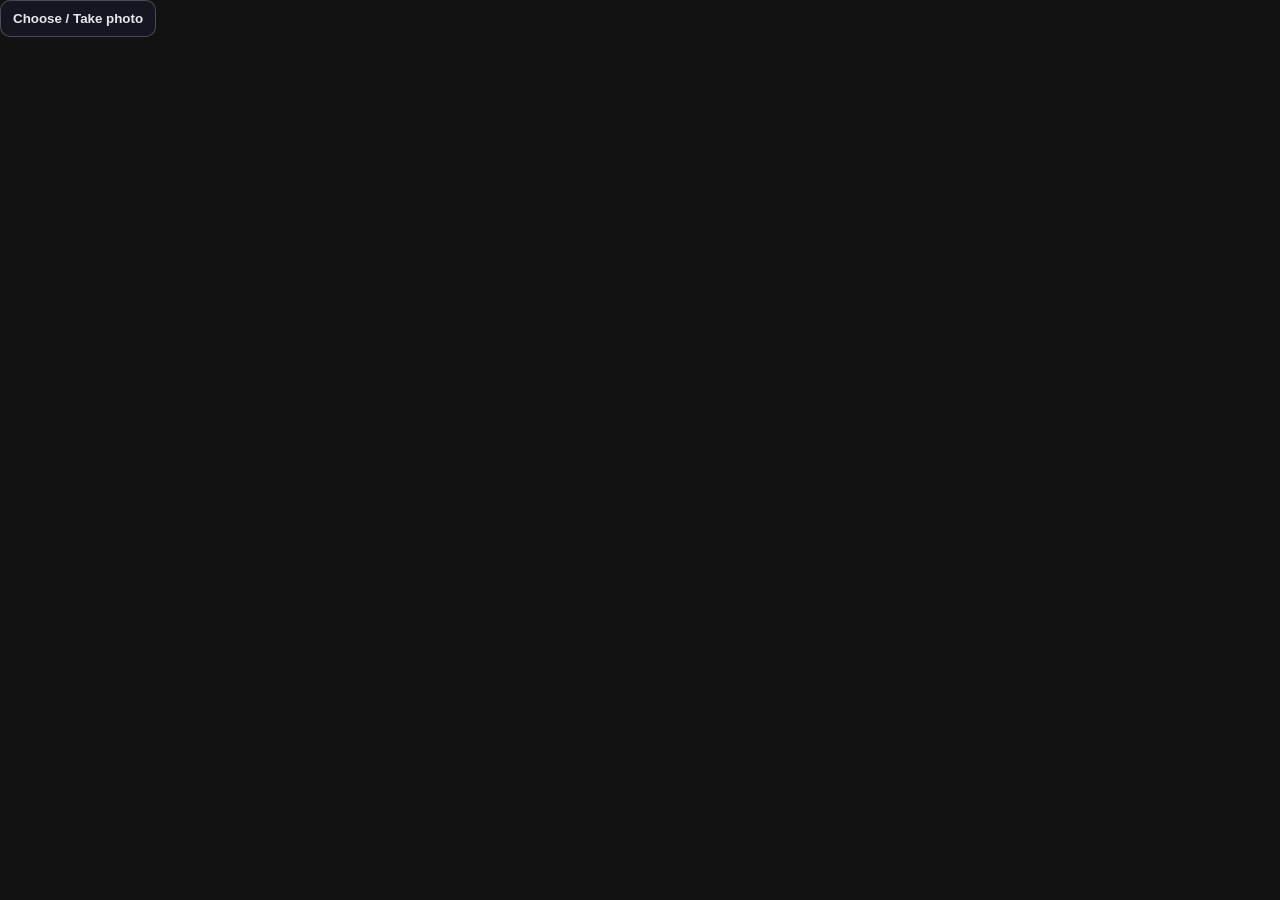
<file: src/fair-slice/mobile_uploader_component/index.html>
<!doctype html>
<html lang="en">
  <head>
    <meta charset="utf-8" />
    <meta name="viewport" content="width=device-width, initial-scale=1" />
    <title>Mobile uploader</title>
    <style>
      :root {
        color-scheme: dark;
        font-family: system-ui, -apple-system, Segoe UI, Roboto, sans-serif;
      }
      body {
        margin: 0;
        padding: 0;
        background: transparent;
        color: #e8e8f0;
      }
      .wrap {
        display: flex;
        flex-direction: column;
        gap: 10px;
      }
      .row {
        display: flex;
        align-items: center;
        gap: 10px;
        flex-wrap: wrap;
      }
      .btn {
        border: 1px solid rgba(232, 232, 240, 0.25);
        background: rgba(26, 26, 46, 0.55);
        color: inherit;
        padding: 10px 12px;
        border-radius: 10px;
        cursor: pointer;
        font-weight: 600;
      }
      .btn:active { transform: translateY(1px); }
      .hint {
        font-size: 12px;
        opacity: 0.85;
      }
      .status {
        font-size: 12px;
        opacity: 0.9;
        white-space: pre-wrap;
      }
      input[type="file"] {
        display: none;
      }
    </style>
  </head>
  <body>
    <div class="wrap">
      <div class="row">
        <button id="pickBtn" class="btn" type="button">Choose / Take photo</button>
        <span id="label" class="hint"></span>
      </div>
      <div id="status" class="status"></div>
      <input id="fileInput" type="file" accept="image/*" />
    </div>

    <script>
      // Minimal Streamlit component protocol (no build step).
      function stPost(type, data) {
        const msg = Object.assign(
          { isStreamlitMessage: true, type: type },
          data || {}
        );
        window.parent.postMessage(msg, "*");
      }
      function setHeight(px) {
        stPost("streamlit:setFrameHeight", { height: px });
      }
      function setValue(value) {
        stPost("streamlit:setComponentValue", { value: value });
      }

      const statusEl = document.getElementById("status");
      const labelEl = document.getElementById("label");
      const pickBtn = document.getElementById("pickBtn");
      const fileInput = document.getElementById("fileInput");

      let args = {
        label: "Upload photo (optimized)",
        maxEdge: 1600,
        targetFormat: "image/jpeg",
        quality: 0.82,
        maxBytes: 8000000,
      };

      function humanBytes(n) {
        const units = ["B", "KB", "MB", "GB"];
        let x = n;
        let i = 0;
        while (x >= 1024 && i < units.length - 1) { x /= 1024; i++; }
        return `${x.toFixed(i === 0 ? 0 : 1)} ${units[i]}`;
      }

      async function blobToBase64(blob) {
        const buf = await blob.arrayBuffer();
        const bytes = new Uint8Array(buf);
        let binary = "";
        const chunk = 0x8000;
        for (let i = 0; i < bytes.length; i += chunk) {
          binary += String.fromCharCode.apply(null, bytes.subarray(i, i + chunk));
        }
        return btoa(binary);
      }

      function imageFromFile(file) {
        return new Promise((resolve, reject) => {
          const url = URL.createObjectURL(file);
          const img = new Image();
          img.onload = () => { URL.revokeObjectURL(url); resolve(img); };
          img.onerror = (e) => { URL.revokeObjectURL(url); reject(e); };
          img.src = url;
        });
      }

      function canvasToBlob(canvas, type, quality) {
        return new Promise((resolve) => {
          canvas.toBlob((b) => resolve(b), type, quality);
        });
      }

      async function compressImage(file) {
        const img = await imageFromFile(file);
        const w0 = img.naturalWidth || img.width;
        const h0 = img.naturalHeight || img.height;
        const maxEdge = Math.max(1, Number(args.maxEdge || 1600));

        const scale = Math.min(1.0, maxEdge / Math.max(w0, h0));
        const w = Math.max(1, Math.round(w0 * scale));
        const h = Math.max(1, Math.round(h0 * scale));

        const canvas = document.createElement("canvas");
        canvas.width = w;
        canvas.height = h;
        const ctx = canvas.getContext("2d", { alpha: false });
        ctx.drawImage(img, 0, 0, w, h);

        const type = String(args.targetFormat || "image/jpeg");
        let q = Math.max(0.4, Math.min(0.92, Number(args.quality || 0.82)));
        let blob = await canvasToBlob(canvas, type, q);

        const maxBytes = Math.max(250000, Number(args.maxBytes || 8000000));
        // If still too big, step quality down until it fits.
        while (blob && blob.size > maxBytes && q > 0.45) {
          q = Math.max(0.45, q - 0.07);
          blob = await canvasToBlob(canvas, type, q);
        }
        // Hard fallback: if still too big, downscale further.
        let guard = 0;
        while (blob && blob.size > maxBytes && guard < 5) {
          guard++;
          canvas.width = Math.max(1, Math.round(canvas.width * 0.82));
          canvas.height = Math.max(1, Math.round(canvas.height * 0.82));
          const ctx2 = canvas.getContext("2d", { alpha: false });
          ctx2.drawImage(img, 0, 0, canvas.width, canvas.height);
          blob = await canvasToBlob(canvas, type, q);
        }

        const b64 = await blobToBase64(blob);
        return {
          name: (file.name || "upload.jpg").replace(/\.(heic|heif)$/i, ".jpg"),
          dataBase64: b64,
          bytes: blob.size,
          width: canvas.width,
          height: canvas.height,
          mime: type,
          quality: q,
        };
      }

      pickBtn.addEventListener("click", () => fileInput.click());
      fileInput.addEventListener("change", async (ev) => {
        const file = ev.target.files && ev.target.files[0];
        if (!file) return;
        statusEl.textContent = `Original: ${file.name} (${humanBytes(file.size)})\nOptimizing...`;
        try {
          const out = await compressImage(file);
          statusEl.textContent =
            `Optimized: ${out.width}×${out.height}, ${humanBytes(out.bytes)} (${out.mime}, q=${out.quality.toFixed(2)})`;
          setValue({ name: out.name, dataBase64: out.dataBase64, mime: out.mime });
          setHeight(120);
        } catch (e) {
          statusEl.textContent = `Error optimizing image: ${e && e.message ? e.message : String(e)}`;
          setHeight(140);
        } finally {
          // allow re-uploading the same file
          fileInput.value = "";
        }
      });

      // Streamlit lifecycle
      window.addEventListener("message", (event) => {
        const msg = event.data;
        if (!msg || msg.type !== "streamlit:render") return;
        if (msg.args) args = Object.assign(args, msg.args);
        labelEl.textContent = String(args.label || "Upload photo (optimized)");
        setHeight(120);
      });

      stPost("streamlit:componentReady", { apiVersion: 1 });
      setHeight(120);
    </script>
  </body>
</html>
</file>
